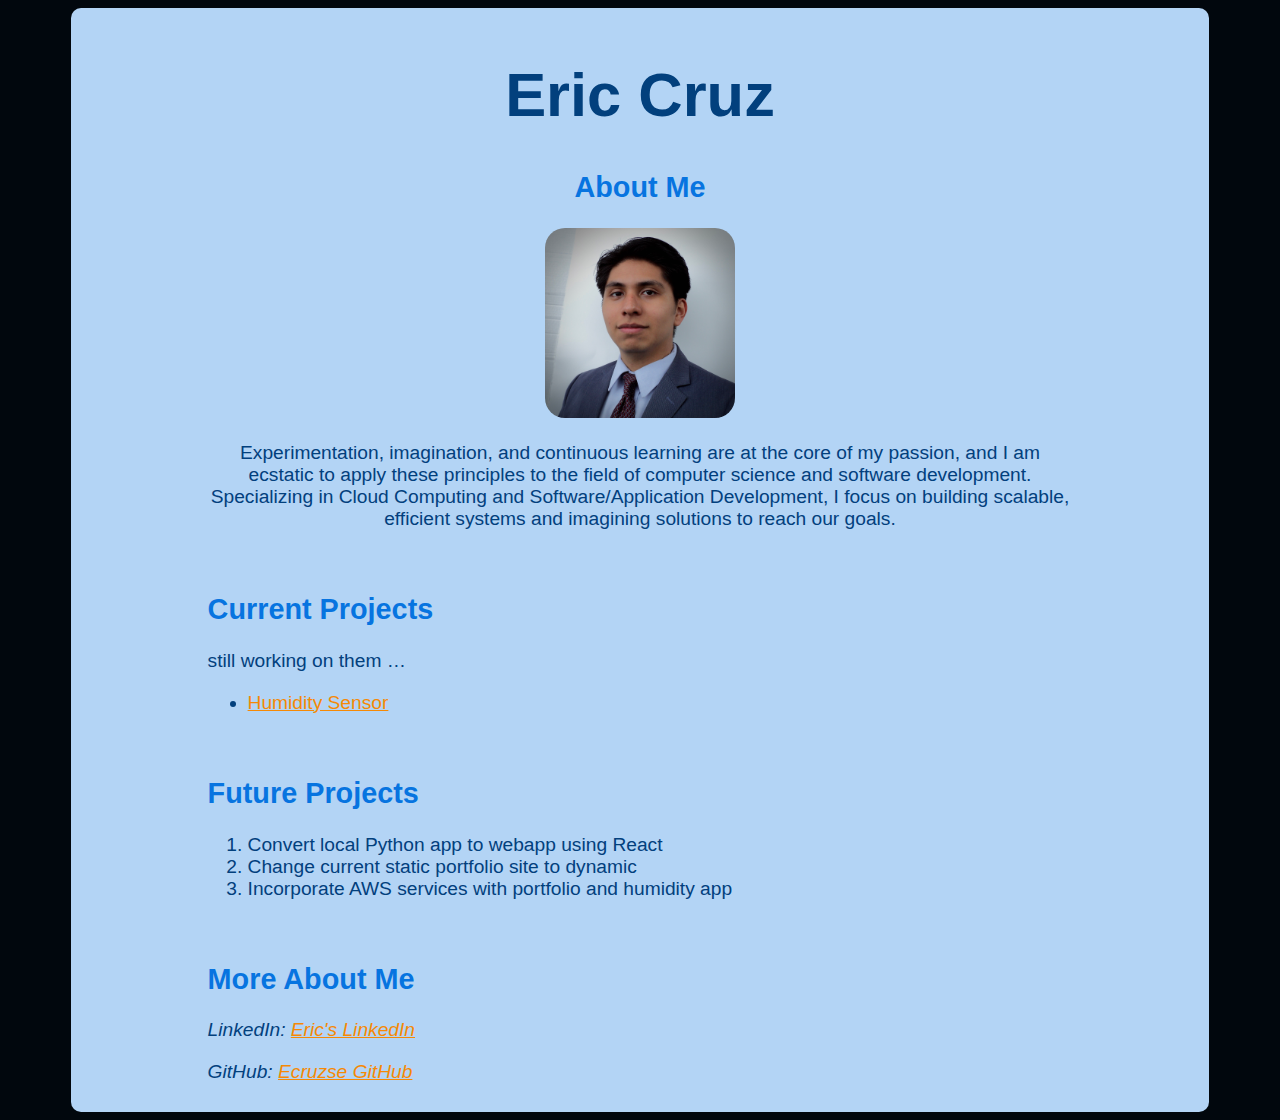
<file: index.html>
<!DOCTYPE html>
<html lang="en">
<head>
    <meta charset="UTF-8">
    <meta name="viewport" content="width=device-width, initial-scale=1.0">
    <link rel="stylesheet" href="index.css">
    <title>Eric Cruz</title>
</head>
<body>
    <div id="mainbody">
        <div id="about-me-div" class="section-div">
            <h1 id="main-name">Eric Cruz</h1>
            <h2>About Me</h2>

            <span id="profile-pic-div">
                <img src="37IQa.jpg" alt="Personal Picture" id="profile-pic">
            </span>
            
            <!-- <p>Experimentation, imagination, and learning are only three of many things that I enjoy in life, and being able to utilize them with computers and software development is something I am ecstatic about. I specialize in Cloud Computing and Applications/Software Development. </p> -->

            <div id="aboutme-p">
                <p>Experimentation, imagination, and continuous learning are at the core of my passion, and I am ecstatic to apply these principles to the field of computer science and software development. Specializing in Cloud Computing and Software/Application Development, I focus on building scalable, efficient systems and imagining solutions to reach our goals.</p>
            </div>
        </div>

        <div>
            <div class="section-div">

                <div>
                    <h2>Current Projects</h2>

                    <div id="ellipses-div">
                        <p>still working on them &#x2026;</p>
                    </div>
                </div>

                <div>
                    <ul>
                        <li>
                            <a href="HumidityApp.html">Humidity Sensor</a>
                        </li>
                    </ul>
               </div>

            </div>

            <div class="section-div">
            <h2>Future Projects</h2>

            <div>
                <ol>
                    <li>Convert local Python app to webapp using React</li>
                    <li>Change current static portfolio site to dynamic </li>
                    <li>Incorporate AWS services with portfolio and humidity app</li>
                    

                </ol>
            </div>
            </div>
            
            <div class="section-div">
            <h2></h2>

            <div>
                <h2>More About Me</h2>

                <div>
                    <address>
                       
                       <p>LinkedIn: <a href="https://www.linkedin.com/in/eric-cruz-dev">Eric's LinkedIn</a></p>
                       <p>GitHub: <a href="https://github.com/ecruzse">Ecruzse GitHub</a></p>
                    </address>
                </div>
            </div>

            </div>
        </div>
    </div>
</body>
</html>
</file>
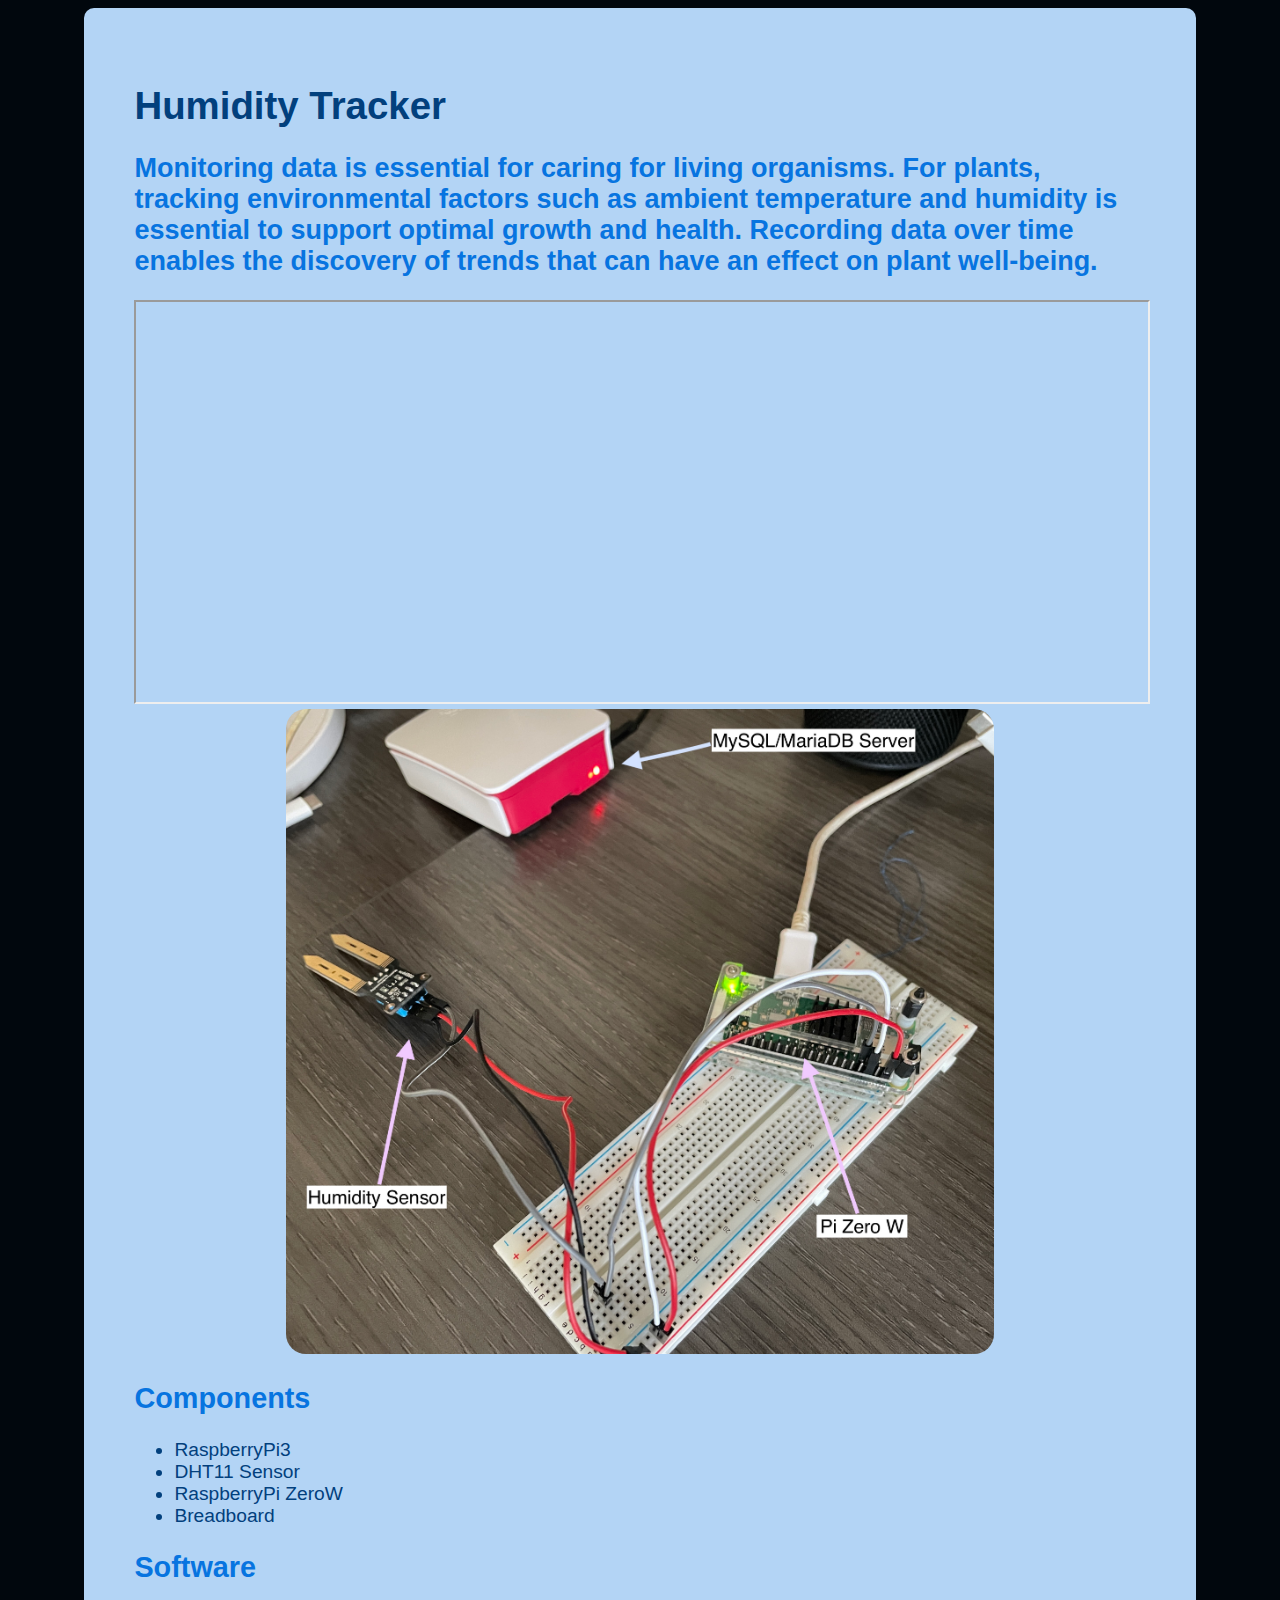
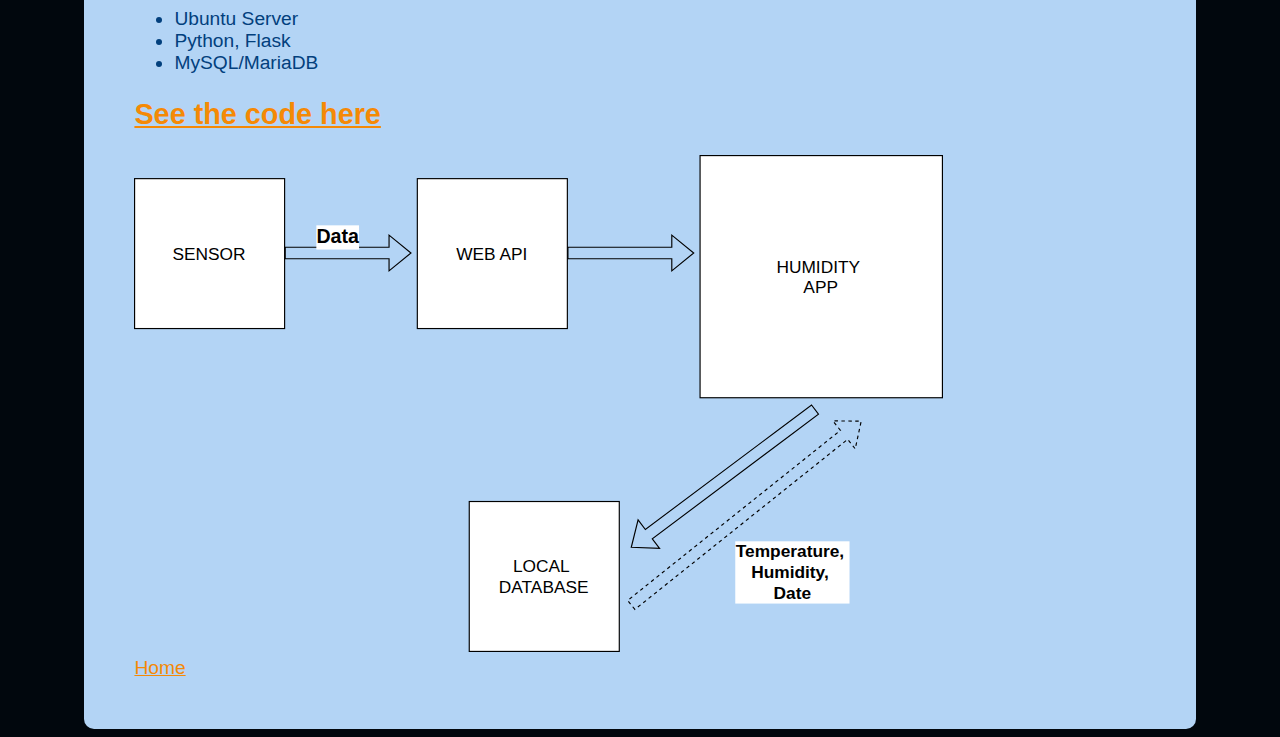
<file: HumidityApp.html>
<!DOCTYPE html>
<html lang="en">
<head>
    <meta charset="UTF-8">
    <meta name="viewport" content="width=device-width, initial-scale=1.0">
    <link rel="stylesheet" href="HumidityApp.css">
    <title>Humidity App</title>
</head>
<body>
    <div id="mainbody-div">
        <div>
            <h1>Humidity Tracker</h1>
        </div>

        <div>

            <div id="aboutproject-div">
                <h2>Monitoring data is essential for caring for living organisms. For plants, tracking environmental factors such as ambient temperature and humidity is essential to support optimal growth and health. Recording data over time enables the discovery of trends that can have an effect on plant well-being.</h2>
            </div>

            <div id="media-div">

                <!-- for youtube -->
                <div>       
                    <iframe id="app-video" src="https://www.youtube.com/embed/MGHBUvjiDGE" title="Humidity App Demonstration"></iframe>

                </div>
              
                <!-- div for video stored locally -->
                <!-- <div>
                    <video id="app-video" controls>
                        <source src="EricCruz_APP.mp4" type="video/mp4">
                    </video>
                </div> -->

                <div>
                    <!-- add more pics -->
                        <img src="project_devices.jpg" alt="Project Devices" id="project-devices"> 
                </div>
            </div>
        </div>

        <div>
            <div>
                <h2>Components</h2>
        
                <ul>
                    <li>RaspberryPi3</li>
                    <li>DHT11 Sensor</li>
                    <li>RaspberryPi ZeroW</li>
                    <li>Breadboard</li>
                </ul>
            </div>
        </div>

        <div>
            <h2>Software</h2>

            <ul>
                <li>Ubuntu Server</li>
                <li>Python, Flask</li>
                <li>MySQL/MariaDB</li>
            </ul>
        </div>

        <div>
            <h2><a href="https://github.com/ecruzse/Humidity-Tracker">See the code here</a></h2>  
        </div>
        <div id="diagram-div">
            <img src="HumidityAppDiagram.svg" alt="App Diagram" id="diagram-img">
        </div>

        <!-- <div>


            <h2>Sensor/IoT Device</h2>
            <p></p>

            <h2>API</h2>
            <img src="" alt="">

            <h2>Application</h2>
            <p></p>

            <h2>Database</h2>
            <p></p>
        </div> -->

        <div>
            <a href="index.html">Home</a>
        </div>

    </div>
</body>
</html>
</file>
<file: index.css>
body {
    background-color: #01070d;
    animation: fadeInAnimation ease 1s;
    animation-iteration-count: 1;
    animation-fill-mode: forwards;
}

h2 {
    /* color: #50aaf2; */
    color: #0774e0;
}

#mainbody {
    margin: auto;
    padding-left:10%;
    padding-right:10%;
    /* text-align: center; */
    width: 70%;
    /* color: #50aaf2; */
    color: #02407d;
    font-size: larger;
    font-family: Arial, Helvetica, sans-serif;
    background-color: #b3d4f5;
    border-radius: 10px;
}

#aboutme-div {
    width: auto;
}

#main-name {
    font-size: 320%;
}

.section-div {
    padding: 10px;
}


#profile-pic {
    width:190px;
    height:190px;
    animation: fadeInAnimation 2s;
    animation-iteration-count: 1;
    animation-fill-mode: forwards;
    border-radius: 20px;

}

#about-me-div {
    text-align: center;
    /* padding-bottom: 10px; */
}

#ellipses-div {
    animation: fadeOutAnimation 10s;
    animation-iteration-count: infinite;
    animation-fill-mode: forwards;
    animation-delay: 5s;
}


/* unvisited link */
a:link {
    color: #f58905;
  }
  
  /* visited link */
  a:visited {
    color: green;
  }
  
  /* mouse over link */
  a:hover {
    color: #f2ef88;
  }
  
  /* selected link */
  a:active {
    color: red;
  }

@keyframes fadeInAnimation {
    0% {
        opacity: 0;
    }

    100% {
        opacity: 1;
    }
}

@keyframes fadeOutAnimation {
    0% {
        opacity: 0;
    }
    25% {
        opacity: 0.5;
    }
    50% {
        opacity: 1;
    }
    75% {
        opacity: 0.55;
    }
    100% {
        opacity: 0;
    }
}
</file>
<file: HumidityApp.css>
/* body {
    animation: fadeInAnimation ease 1s;
    animation-iteration-count: 1;
    animation-fill-mode: forwards;
} */

body {
    background-color: #01070d;
    animation: fadeInAnimation ease 1s;
    animation-iteration-count: 1;
    animation-fill-mode: forwards;
}

h2 {
    /* color: #50aaf2; */
    color: #0774e0;
}

#mainbody-div {
    margin: auto;
    padding: 50px;
    /* text-align: center; */
    /* width: 65%; */
    width: 80%;
    /* color: #50aaf2; */
    color: #02407d;
    font-size: larger;
    font-family: Arial, Helvetica, sans-serif;
    background-color: #b3d4f5;
    border-radius: 10px;
}

#aboutproject-div {
    width: auto;
    font-size: large;
}

#diagram-img {
    /* margin: 70%; */
    width: 80%;
}

#media-div {
    text-align: center;
}


#project-devices {
    /* width: 450px; */
    /* height: 450px; */
    width: 70%;
    border-radius: 20px;
}

#app-video {
    width: 100%;
    height: 400px;
}

a:link {
    color: #f58905;
  }
  
  /* visited link */
  a:visited {
    color: green;
  }
  
  /* mouse over link */
  a:hover {
    color: #f2ef88;
  }
  
  /* selected link */
  a:active {
    color: red;
  }


@keyframes fadeInAnimation {
    0% {
        opacity: 0;
    }

    100% {
        opacity: 1;
    }
}
</file>
